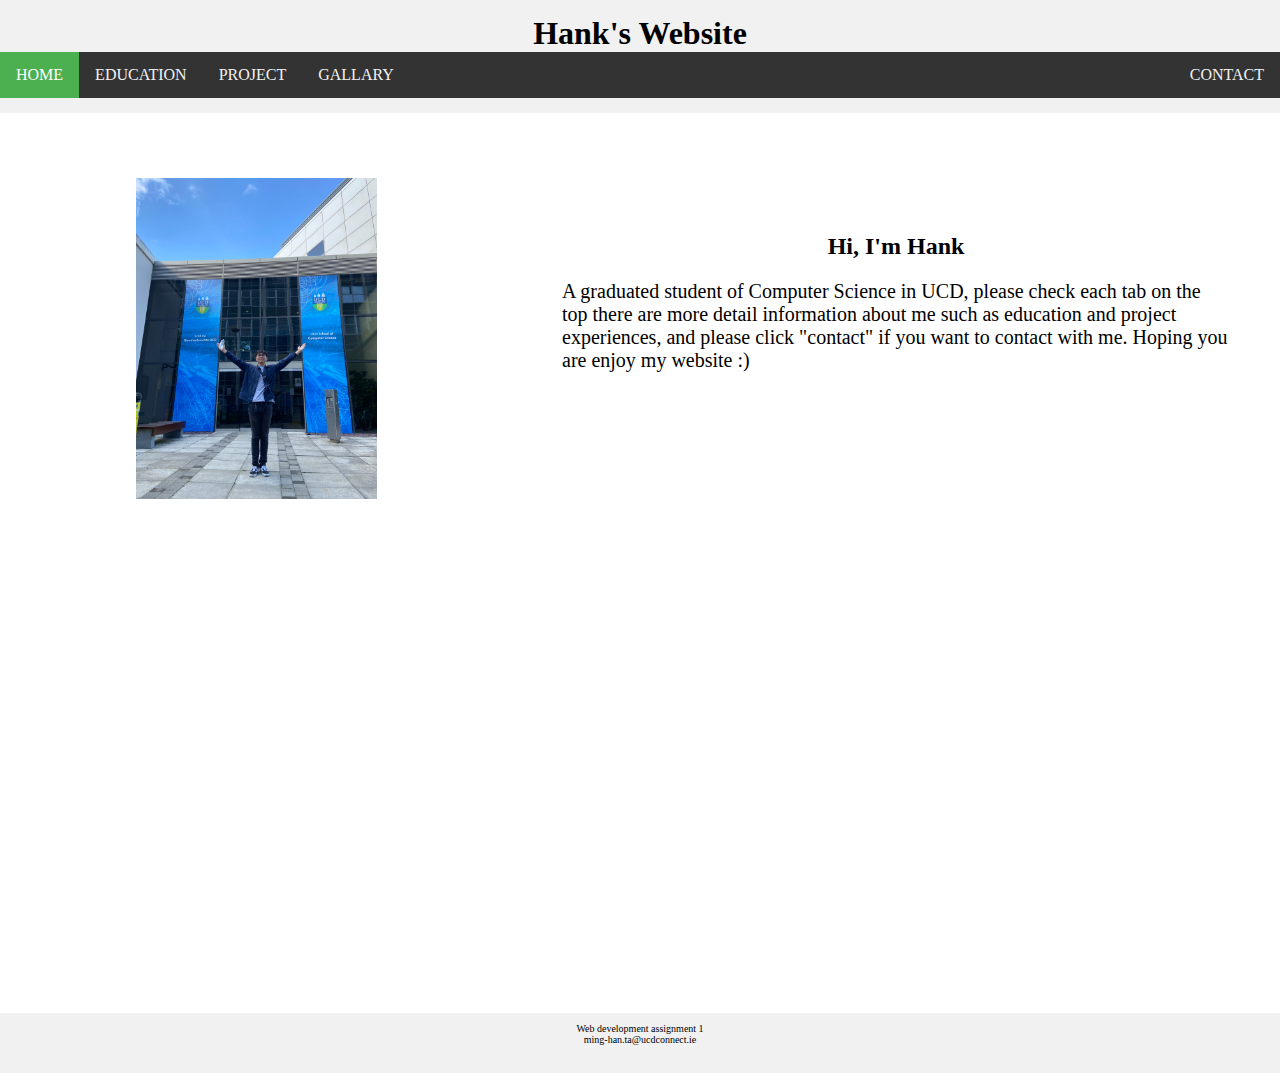
<file: WebDev_assessment/index.html>
<!DOCTYPE HTML>
<html>
<head>
    <meta http-equiv="Content-Type" content="text/html; charset=utf-8">
    <title>Hank's Website</title>
    <!--[if lt IE 9]>
    <script src="http://html5shiv.googlecode.com/svn/trunk/html5.js"></script>
    <![endif]-->
    <link rel="stylesheet" type="text/css" href="css/index.css">

</head>
 
<body>
    <header class="header">
        <h1>Hank's Website</h1>
        
        <nav class="topnav">
            <a class="active" href="index.html">home</a>
            <a href="education.html">education</a>
            <a href="project.html">project</a>
            <a href="gallary.html">gallary</a>
            <a href="contact.html">contact</a>
        </nav>
    </header>

    <div id="mainContent">
       
       <div class="columnl">
          
           <img id="img1"  src="image/img1.JPG">
           
       </div>
       
       <div class="columnr">
         
          <h2 >Hi, I'm Hank </h2>
          <p>A graduated student of Computer Science in UCD, please check each tab on the top there are more detail information about me such as education and project experiences, and please click "contact" if you want to contact with me. Hoping you are enjoy my website :) </p>

       </div>
          
   </div>
      
    <footer>
        <p> Web development assignment 1<br>ming-han.ta@ucdconnect.ie </p>
    </footer>

    
</body>
</html>
</file>
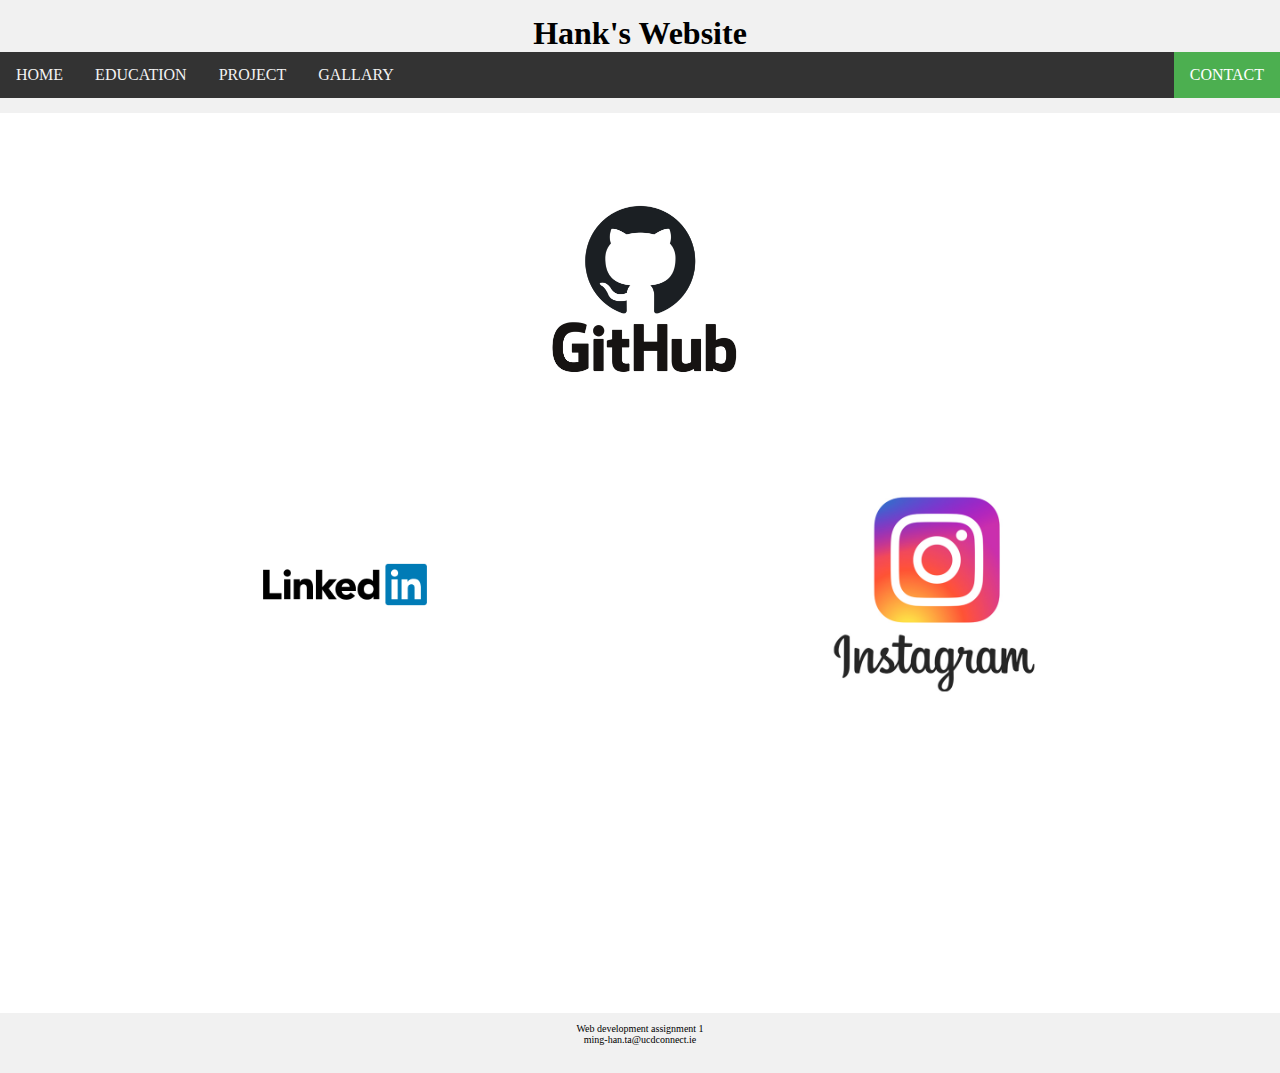
<file: WebDev_assessment/contact.html>
<!DOCTYPE HTML>
<html>
<head>
    <meta http-equiv="Content-Type" content="text/html; charset=utf-8">
    <title>Hank's Website</title>
    <!--[if lt IE 9]>
    <script src="http://html5shiv.googlecode.com/svn/trunk/html5.js"></script>
    <![endif]-->
    <link rel="stylesheet" type="text/css" href="css/index.css">
    <link rel="stylesheet" type="text/css" href="css/style_proj.css">

</head>
 
<body>
    <header class="header">
        <h1>Hank's Website</h1>
        
        <nav class="topnav">
            <a href="index.html">home</a>
            <a href="education.html">education</a>
            <a href="project.html">project</a>
            <a href="gallary.html">gallary</a>
            <a class="active" href="contact.html">contact</a>
        </nav>
    </header>

    <div id="mainContent_proj">
       
       <div class="column1">
          <div id="column1_l">
<!--              <p>AR/VR device development</p>-->
              <figure><a href="https://github.com/HankDa?tab=repositories" target="_blank">
                  <img class="pic_proj" src="image/github.png" alt="ARVR"></a>
<!--                  <figcaption>pic1</figcaption>-->
                  </figure>
          </div>
           
       </div>
       
       <div class="column2">
           <div id="column2_l">
<!--              <p>Machine learing project</p>-->
              <figure><a href="https://www.linkedin.com/in/hank-ta-10b081127/" target="_blank">
                  <img class="pic_proj" src="image/linkedin.png" alt="ML"></a>
<!--                  <figcaption>pic2</figcaption>-->
                  </figure>
          </div>
          <div id="column2_r">
<!--              <p>Automation framework design</p>-->
              <figure><a href="https://www.instagram.com/?hl=en" target="_blank">
                  <img class="pic_proj" src="image/instagram.jpg" alt="Auto"></a>
<!--                  <figcaption>pic3</figcaption>-->
                  </figure>
          </div>
           


       </div>
        
       <div class="column3">
         

       </div>
          
   </div>
      
    <footer>
        <p> Web development assignment 1<br>ming-han.ta@ucdconnect.ie </p>
    </footer>

    
</body>
</html>
</file>
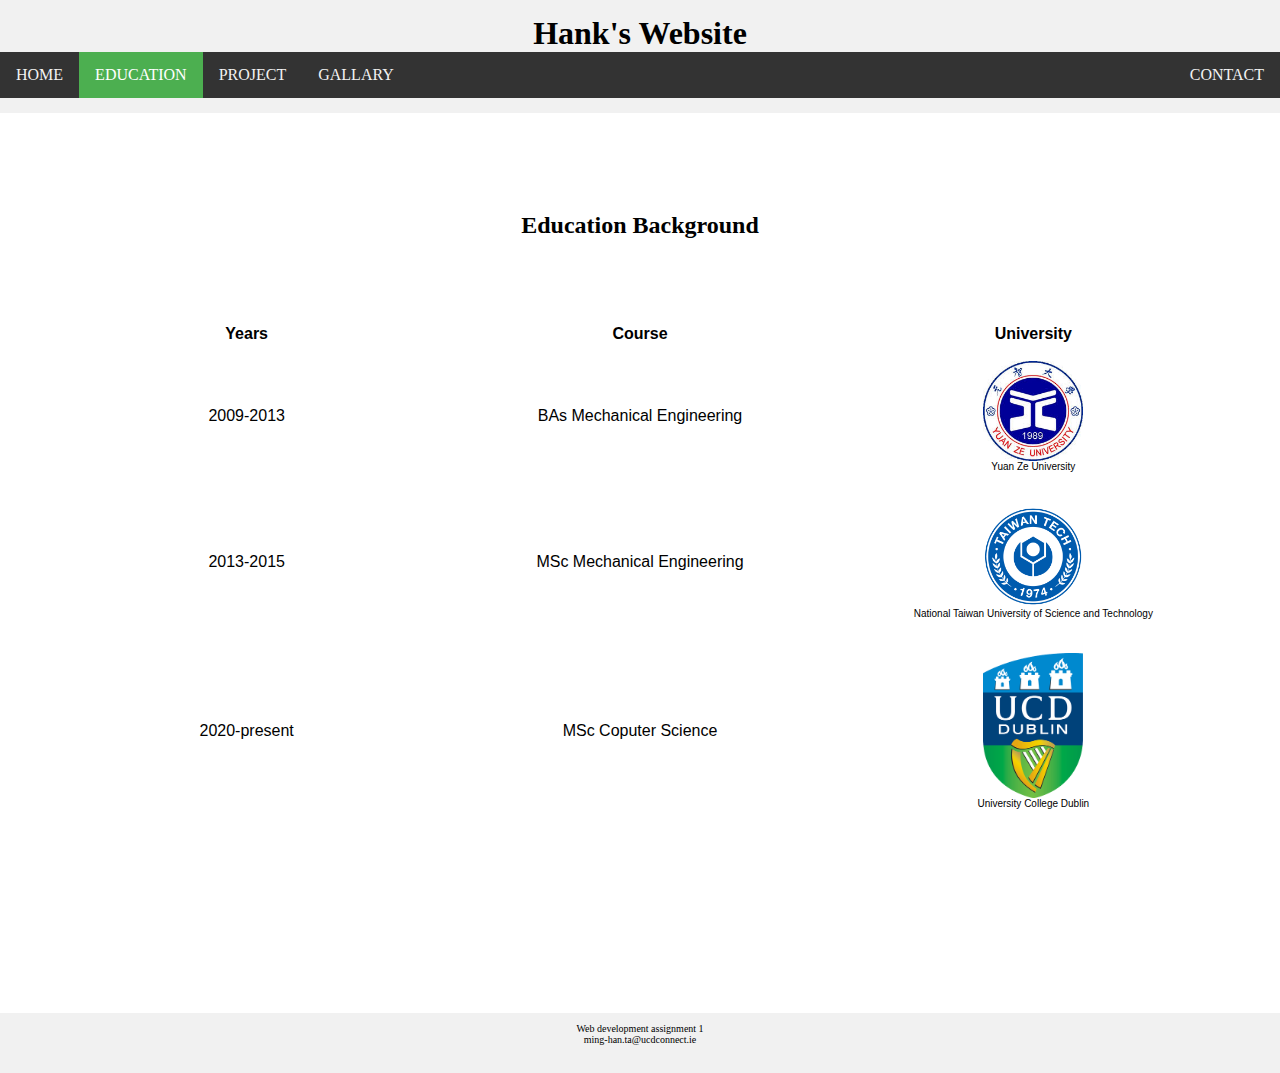
<file: WebDev_assessment/education.html>
<!DOCTYPE HTML>
<html>
<head>
    <meta http-equiv="Content-Type" content="text/html; charset=utf-8">
    <title>Hank's Website</title>
    <!--[if lt IE 9]>
    <script src="http://html5shiv.googlecode.com/svn/trunk/html5.js"></script>
    <![endif]-->
    <!-- Style for header and footer-->
    <link rel="stylesheet" type="text/css" href="css/index.css">
    <!-- Style for maincontainer-->
    <link rel="stylesheet" type="text/css" href="css/style_edu.css">

</head>
 
<body>
    <header class="header">
        <h1>Hank's Website</h1>
        
        <nav class="topnav">
            <a href="index.html">home</a>
            <a class="active" href="education.html">education</a>
            <a href="project.html">project</a>
            <a href="gallary.html">gallary</a>
            <a href="contact.html">contact</a>
        </nav>
    </header>

    <div id="mainContent_edu">
       
       <div class="columnTop">
          
           <h2>Education Background</h2>
           
       </div>
       
       <div class="columnDown">
         
        <table id= edu_table>
          <tr> 
            <th>Years</th> 
            <th>Course</th>  
            <th>University</th>
          </tr>
            
          <tr>
            <td>2009-2013</td>
            <td>BAs Mechanical Engineering</td>
              <td><figure><a href="https://www.yzu.edu.tw/index_en.html">
                  <img class="pic_uni" src="image/yzu.jpg" alt="Yzu"></a>
                  <figcaption>Yuan Ze University</figcaption>
                  </figure></td>
          </tr>
            
          <tr>
            <td>2013-2015</td>
            <td>MSc Mechanical Engineering</td>
              <td><figure><a href="https://www.ntust.edu.tw/home.php">
                  <img class="pic_uni" src="image/NTUST.png" alt="Yzu"></a>
                  <figcaption>National Taiwan University of Science and Technology</figcaption>
                  </figure></td>
          </tr>
            
          <tr>
            <td>2020-present</td>
            <td>MSc Coputer Science</td>
              <td><figure><a href="https://www.ucd.ie/">
                  <img class="pic_uni" src="image/UCD.png" alt="Yzu"></a>
                  <figcaption>University College Dublin</figcaption>
                  </figure></td>
          </tr>

        </table>

       </div>
          
   </div>
      
    <footer>
        <p> Web development assignment 1<br>ming-han.ta@ucdconnect.ie </p>
    </footer>

    
</body>
</html>
</file>
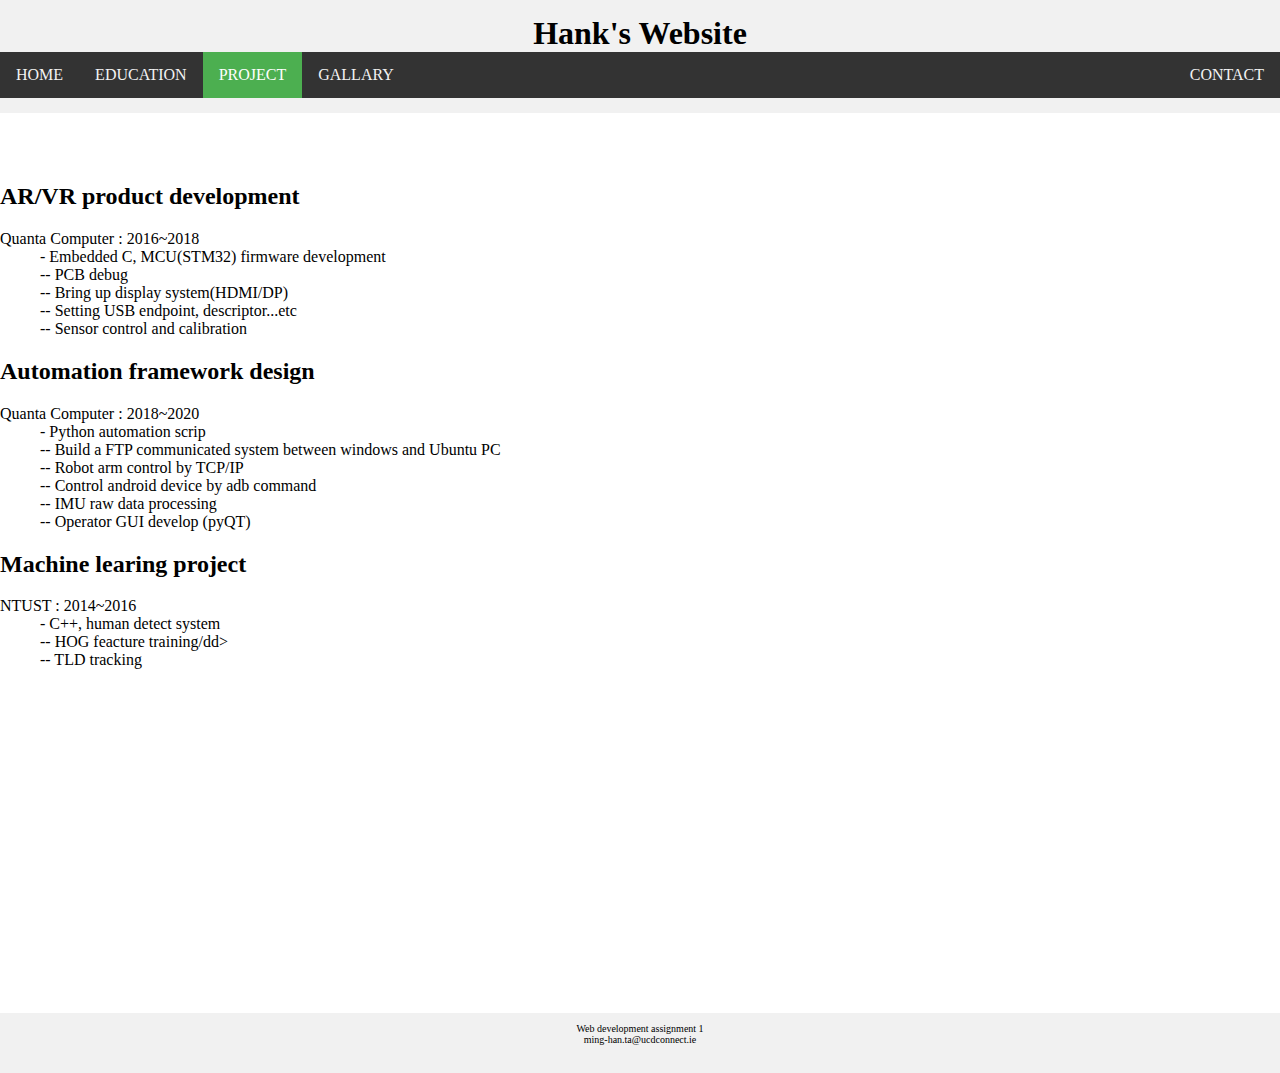
<file: WebDev_assessment/list_proj.html>
<!DOCTYPE HTML>
<html>
<head>
    <meta http-equiv="Content-Type" content="text/html; charset=utf-8">
    <title>Hank's Website</title>
    <!--[if lt IE 9]>
    <script src="http://html5shiv.googlecode.com/svn/trunk/html5.js"></script>
    <![endif]-->
    <link rel="stylesheet" type="text/css" href="css/index.css">
    <link rel="stylesheet" type="text/css" href="css/style_projLs.css">

</head>
 
<body>
    <header class="header">
        
        <h1>Hank's Website</h1>
        
        <nav class="topnav">
            <a href="index.html">home</a>
            <a href="education.html">education</a>
            <a class="active" href="project.html">project</a>
            <a href="gallary.html">gallary</a>
            <a href="contact.html">contact</a>
        </nav>
    </header>

    <div id="mainContent_projls">
       
       <div class="column1">
            <h2>AR/VR product development</h2>
            <dl>
              <dt>Quanta Computer : 2016~2018</dt>
              <dd>- Embedded C, MCU(STM32) firmware development</dd>
              <dd>-- PCB debug</dd>
              <dd>-- Bring up display system(HDMI/DP)</dd>
              <dd>-- Setting USB endpoint, descriptor...etc</dd>
              <dd>-- Sensor control and calibration</dd>
            </dl>

       </div>
       
       <div class="column2">
            <h2>Automation framework design</h2>
            <dl>
              <dt>Quanta Computer : 2018~2020</dt>
              <dd>- Python automation scrip</dd>
              <dd>-- Build a FTP communicated system between windows and Ubuntu PC</dd>
              <dd>-- Robot arm control by TCP/IP</dd>
              <dd>-- Control android device by adb command</dd>
              <dd>-- IMU raw data processing</dd>
              <dd>-- Operator GUI develop (pyQT)</dd>
            </dl>

       </div>
        
       <div class="column3">
            <h2>Machine learing project</h2>
            <dl>
              <dt>NTUST : 2014~2016</dt>
              <dd>- C++, human detect system</dd>
              <dd>-- HOG feacture training/dd>
              <dd>-- TLD tracking</dd>

            </dl>
           
       </div>
          
   </div>
    

      
    <footer>
        <p> Web development assignment 1<br>ming-han.ta@ucdconnect.ie </p>
    </footer>

    
</body>
</html>
</file>
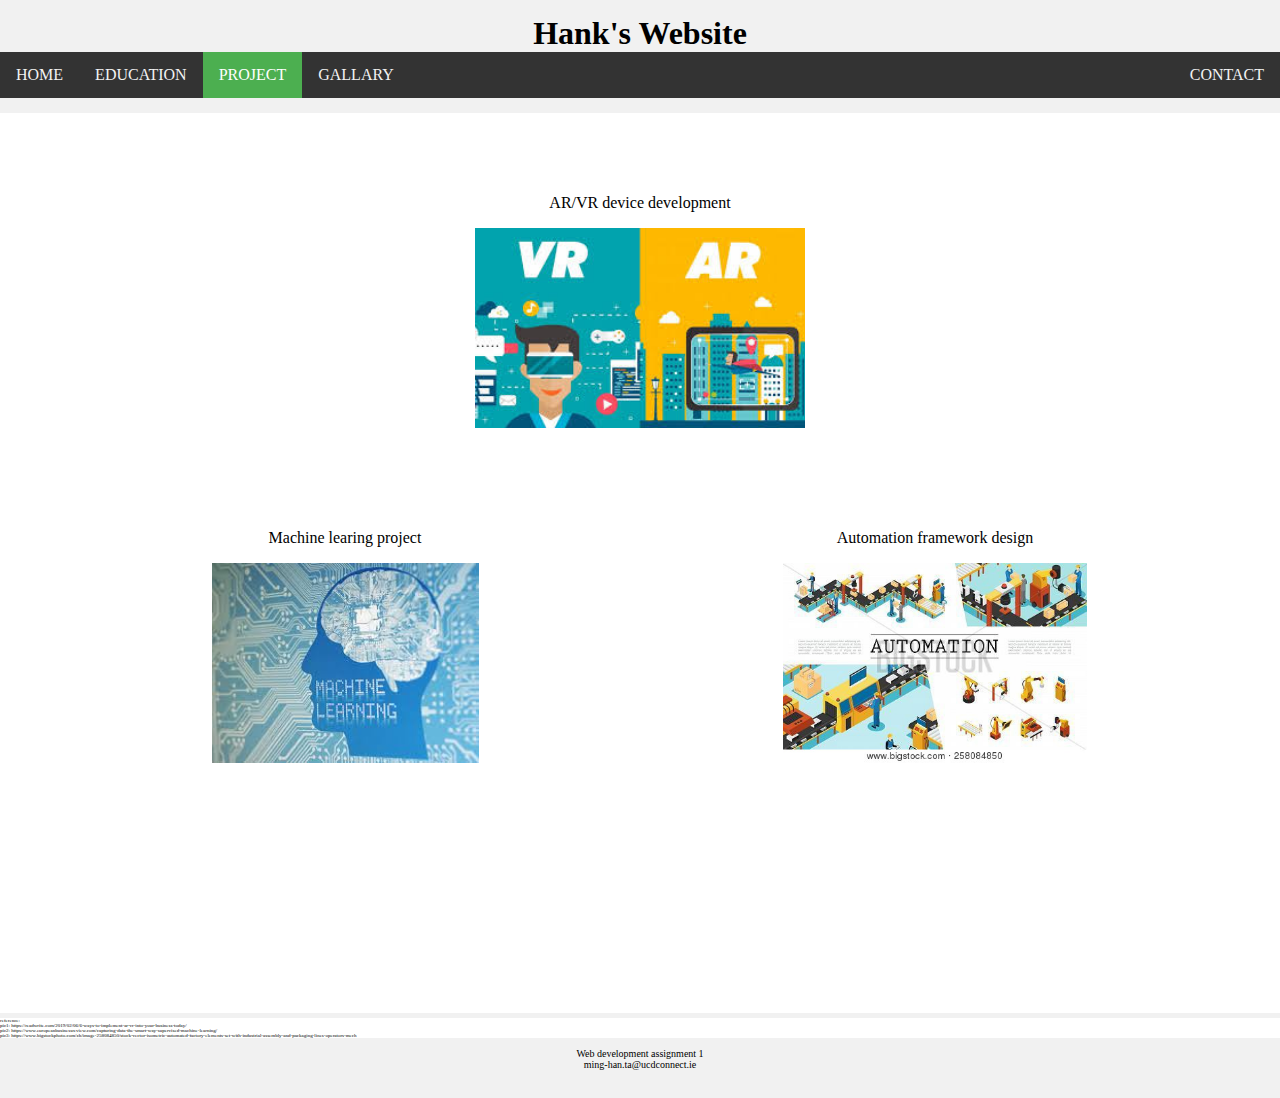
<file: WebDev_assessment/project.html>
<!DOCTYPE HTML>
<html>
<head>
    <meta http-equiv="Content-Type" content="text/html; charset=utf-8">
    <title>Hank's Website</title>
    <!--[if lt IE 9]>
    <script src="http://html5shiv.googlecode.com/svn/trunk/html5.js"></script>
    <![endif]-->
    <link rel="stylesheet" type="text/css" href="css/index.css">
    <link rel="stylesheet" type="text/css" href="css/style_proj.css">

</head>
 
<body>
    <header class="header">
        
        <h1>Hank's Website</h1>
        
        <nav class="topnav">
            <a href="index.html">home</a>
            <a href="education.html">education</a>
            <a class="active" href="project.html">project</a>
            <a href="gallary.html">gallary</a>
            <a href="contact.html">contact</a>
        </nav>
    </header>

    <div id="mainContent_proj">
       
       <div class="column1">
          <div id="column1_l">
              <p>AR/VR device development</p>
              <figure><a href="list_proj.html">
                  <img class="pic_proj" src="image/ARVR.jpeg" alt="ARVR"></a>
<!--                  <figcaption>pic1</figcaption>-->
                  </figure>
          </div>
           
       </div>
       
       <div class="column2">
           <div id="column2_l">
              <p>Machine learing project</p>
              <figure><a href="list_proj.html">
                  <img class="pic_proj" src="image/ML.jpeg" alt="ML"></a>
<!--                  <figcaption>pic2</figcaption>-->
                  </figure>
          </div>
          <div id="column2_r">
              <p>Automation framework design</p>
              <figure><a href="list_proj.html">
                  <img class="pic_proj" src="image/Automatic.jpg" alt="Auto"></a>
<!--                  <figcaption>pic3</figcaption>-->
                  </figure>
          </div>
           


       </div>
        
       <div class="column3">
         

       </div>
          
   </div>
    
       <p style='font-size:5px;background-color:white'>reference:<br>
       pic1: https://readwrite.com/2019/02/06/6-ways-to-implement-ar-vr-into-your-business-today/<br>
       pic2: https://www.europeanbusinessreview.com/capturing-data-the-smart-way-supervised-machine-learning/<br>
       pic3: https://www.bigstockphoto.com/zh/image-258084850/stock-vector-isometric-automated-factory-elements-set-with-industrial-assembly-and-packaging-lines-operators-mech   
       </p>
      
    <footer>
        <p> Web development assignment 1<br>ming-han.ta@ucdconnect.ie </p>
    </footer>

    
</body>
</html>
</file>
<file: WebDev_assessment/css/index.css>
* {
  box-sizing: border-box;
}

html, body {
  margin: 0;
  background-color: #f1f1f1;
  height: 100%;
}

h1,h2{
    font-family:Andale Mono;
    
}

/* Style the header */
header {
  background-color: #f1f1f1;
  margin-top: 15px;
  margin-bottom: 15px;
  text-align: center;
  top: 0;
/*  position: fixed;*/
  width: 100%; /* Full width */
  height: auto;
}

header h1{
    padding: 0;
    margin: 0;
}

/* Style the top navigation bar */
.topnav {
  overflow: hidden;
  background-color: #333;
}

/* Style the topnav links */
.topnav a {
  float: left;
  display: block;
  color: #f2f2f2;
  text-align: center;
  padding: 14px 16px;
  text-decoration: none;
  text-transform: uppercase;
}

.topnav a:last-child {
    
    float: right;
}

a.active {
  background-color: #4CAF50;
  color: white;
}

/* Change color on hover */
.topnav a:hover:not(.active) {
  background-color: #ddd;
  color: black;
}
#mainContent{
    min-height: 100%;
    padding-top: 50px;
    padding-bottom:50px;
    margin-left: auto;
    margin-right: auto;
    text-align: center;
    background-color: white
}

#mainContent:after {
  content: "";
  display: table;
  clear: both;
}

.columnl {
  float: left;
  width: 40%;
  padding: 15px;
}
.columnr {
  float: right;
  width: 60%;
  padding: 50px;
}
#img1{
/*    border-radius: 50%;*/
    width:50%;
    height: auto;
/*    margin:30px; */
    vertical-align: middle;
}

.columnr p{
    text-align: left;
    font-size: 20px;
}

footer {
  background-color: #f1f1f1;
  padding-bottom: 10px;
  text-align: center;
  font-size: 10px;
  height: 50px;
}
</file>
<file: WebDev_assessment/css/style_proj.css>
#mainContent_proj{
    min-height: 100%;
    padding-top: 50px;
    padding-bottom:50px;
    margin-left: auto;
    margin-right: auto;
    text-align: center;
    background-color: white
}

#mainContent_proj:after {
  content: "";
  display: table;
  clear: both;
}

.column1 {
/*  float: left;*/
  width: 100%;
  padding: 15px;
}

#column2_l,#column2_r{
    float: left;
    width: 50%;
}

.pic_proj{
    height: 200px;
}

.column1 figcaption,.column2 figcaption{
    font-size: 5px;
}

.column2 {
/*  float: right;*/
  width: 100%;
  padding: 50px;
}

.column3 {
/*  float: right;*/
  width: 100%;
  padding: 50px;
}
</file>
<file: WebDev_assessment/css/style_edu.css>
/* Change color on hover */
.topnav a:hover:not(.active) {
  background-color: #ddd;
  color: black;
}
#mainContent_edu{
    min-height: 100%;
    padding-top:5%;
    padding-bottom:50px;
    margin-left: auto;
    margin-right: auto;
    text-align: center;
    background-color: white
}

#mainContent_edu:after {
  content: "";
  display: table;
  clear: both;
}

.columnTop {
/*  float: left;*/
  width: 100%;
  padding: 15px;
}
.columnDown {
/*  float: right;*/
  width: 100%;
  padding: 50px;
}

#edu_table {
  font-family: arial, sans-serif;
  border-collapse: collapse;
  width: 100%;
}

#edu_table.td, #edu_table.th {
  border: 1px solid #dddddd;
  text-align: center;
  padding: 8px;
}

td,th{
    width: 33%;
}

#edu_table.tr:nth-child(even) {
  background-color: #dddddd;
}

figure {
  display: block;
  margin-top: 1em;
  margin-bottom: 1em;
  margin-left: 40px;
  margin-right: 40px;
}

.pic_uni{
    width:100px;
    height: auto;
    vertical-align: middle;
}

figcaption{
    font-size: 10px;
}
</file>
<file: WebDev_assessment/css/style_projLs.css>
#mainContent_projls{
    min-height: 100%;
    padding-top: 50px;
    padding-bottom:50px;
    margin-left: auto;
    margin-right: auto;
    text-align: center;
    background-color: white
}

#mainContent_projls:after {
  content: "";
  display: table;
  clear: both;
}

mainContent_projls.column1 {
/*  float: left;*/
  width: 100%;
  padding: 50px;
}

mainContent_projls.column2 {
/*  float: right;*/
  width: 100%;
  padding: 50px;
}

mainContent_projls.column3 {
/*  float: right;*/
  width: 100%;
  padding: 50px;
}

#mainContent_projls h2,#mainContent_projls dl{
    
    text-align: left;
}
</file>
